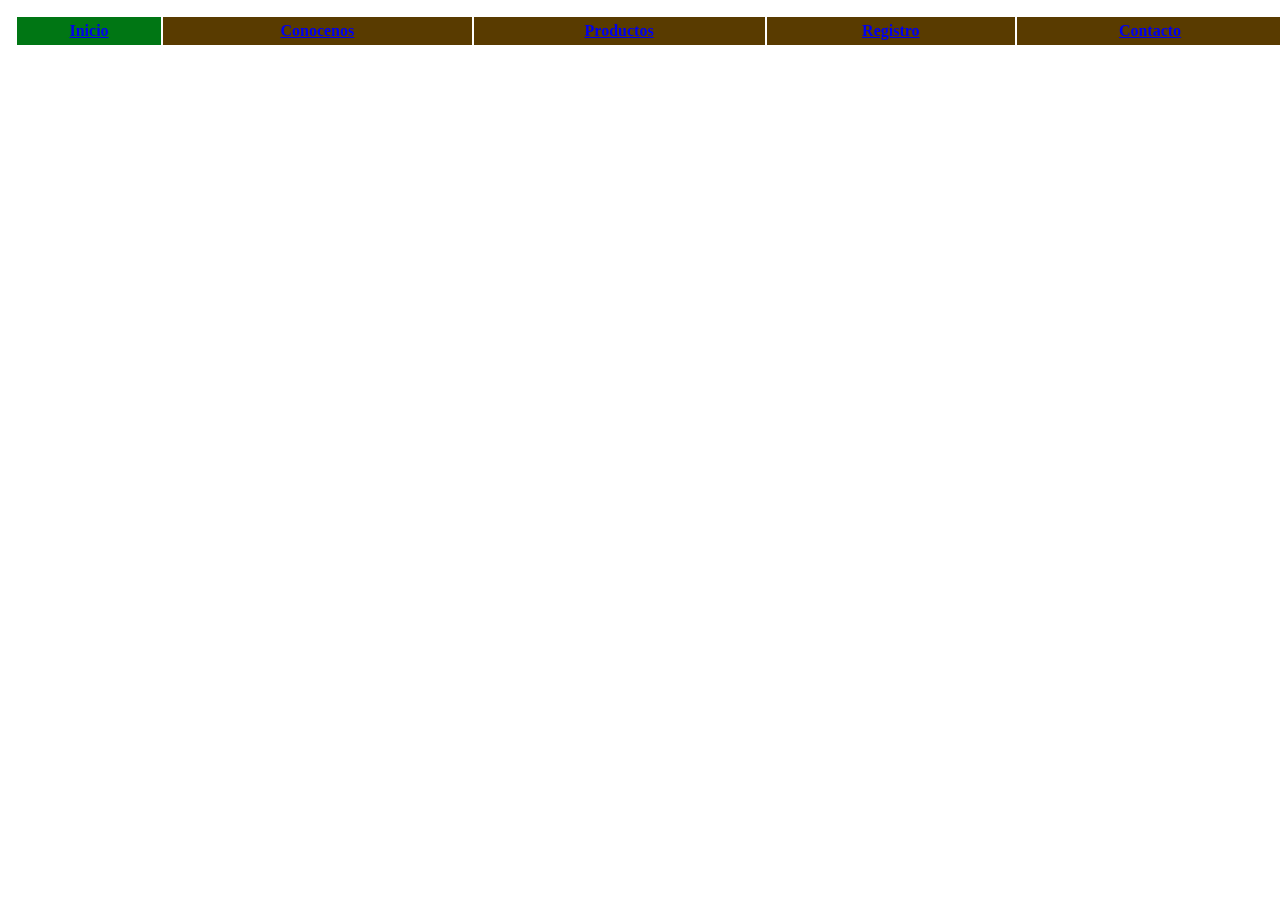
<file: index.html>
<!DOCTYPE html>
<html lang="en">
<head>
    <meta charset="UTF-8">
    <meta name="viewport" content="width=device-width, initial-scale=1.0">
    <title>inicio</title>
    <link rel="stylesheet" href="style.css">
</head>
<body>
    <table class="table">
        <tr>
            
            <th class="th1"><a href="index.html">Inicio</a></th>
            <th class="th"><a href="conocenos.html">Conocenos</a></th>
            <th class="th"><a href="productos.html">Productos</a></th>
            <th class="th"><a href="registro.html">Registro</a></th>
            <th class="th"><a href="contacto.html">Contacto</a></th>
            

        </tr>
    </table>
</body>
</html>
</file>
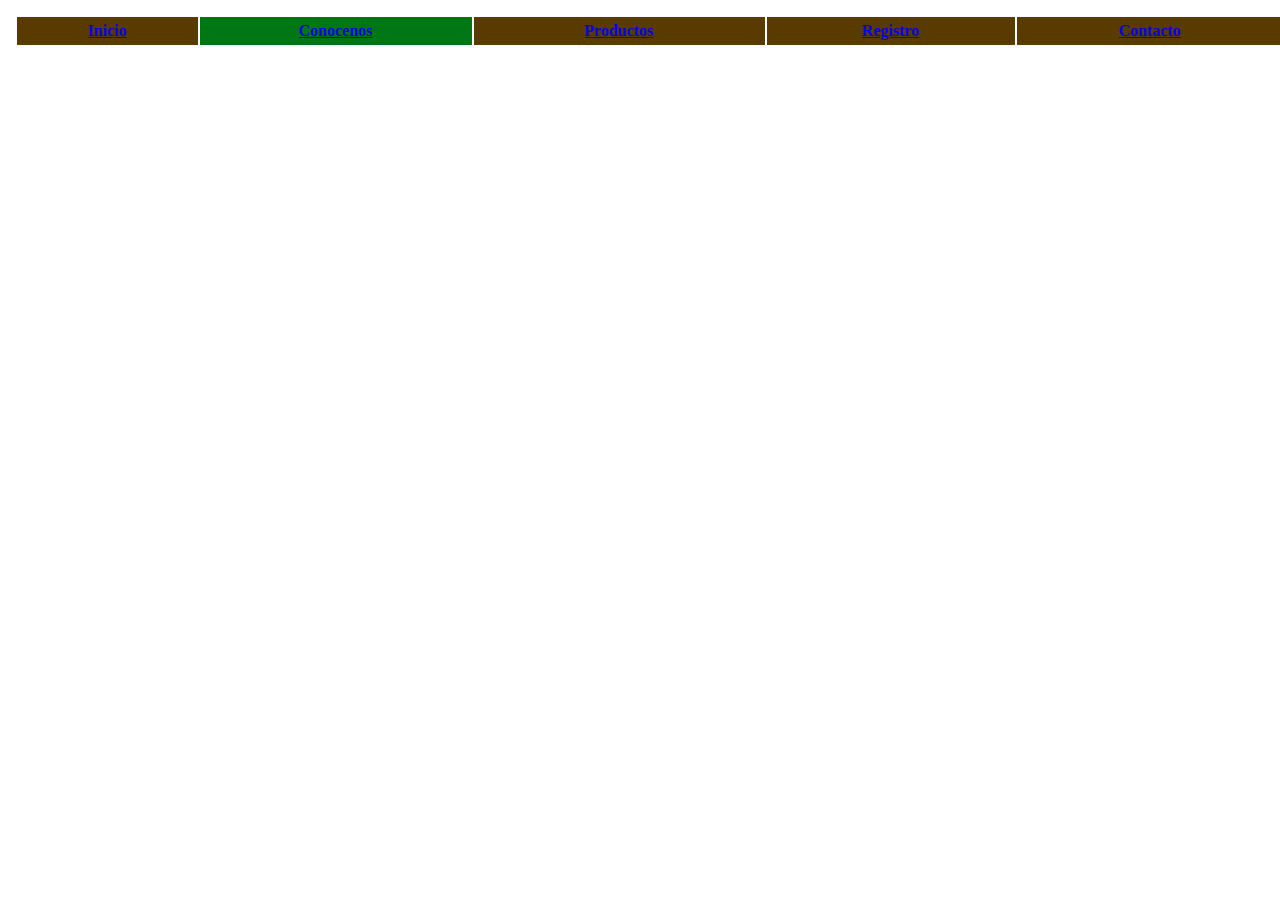
<file: conocenos.html>
<!DOCTYPE html>
<html lang="en">
<head>
    <meta charset="UTF-8">
    <meta name="viewport" content="width=device-width, initial-scale=1.0">
    <title>conocenos</title>
    <link rel="stylesheet" href="style.css">
</head>
<body>
    <table class="table">
        <tr>
            
            <th class="th"><a href="index.html">Inicio</a></th>
            <th class="th1"><a href="conocenos.html">Conocenos</a></th>
            <th class="th"><a href="productos.html">Productos</a></th>
            <th class="th"><a href="registro.html">Registro</a></th>
            <th class="th"><a href="contacto.html">Contacto</a></th>
            

        </tr>
    </table>
</body>
</html>
</file>
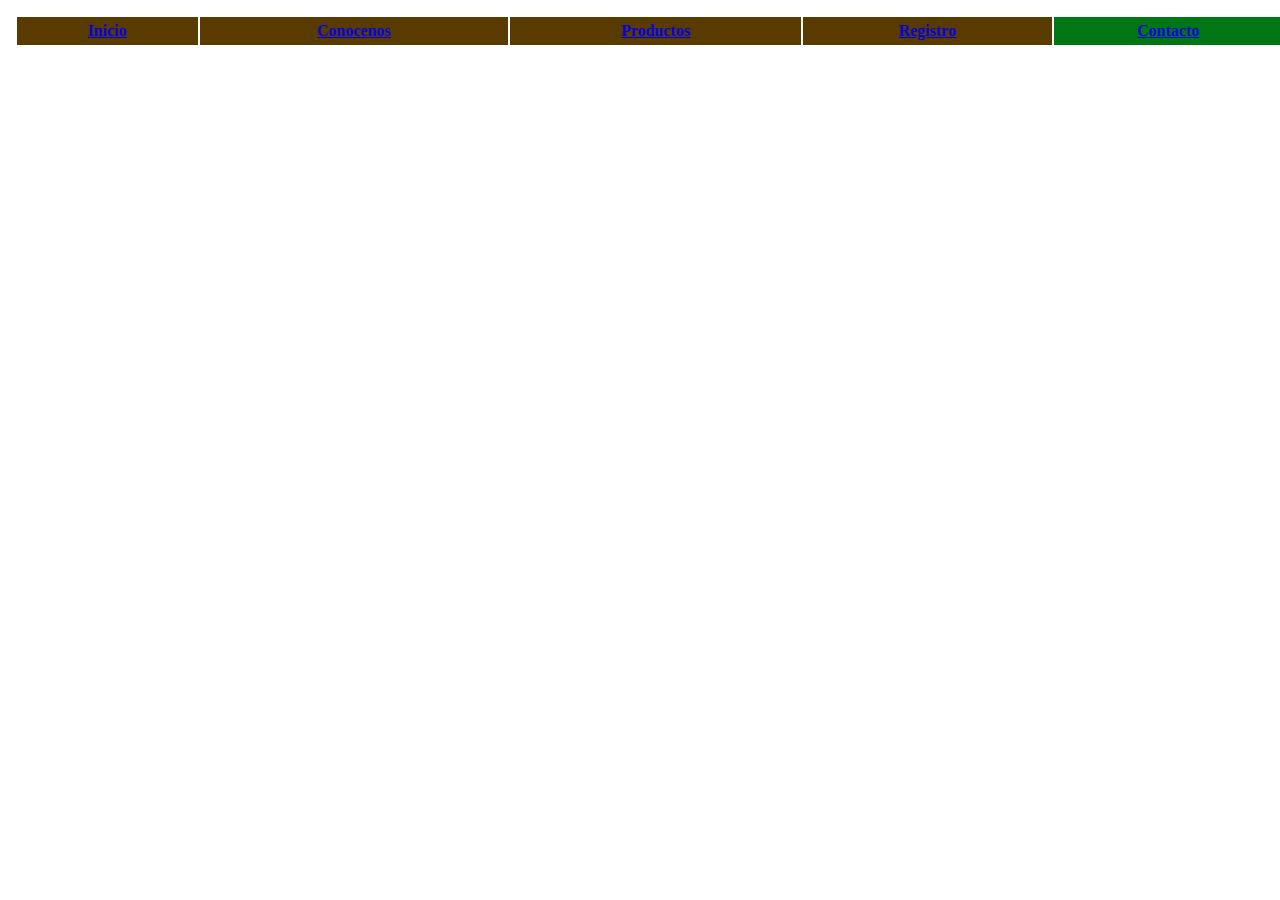
<file: contacto.html>
<!DOCTYPE html>
<html lang="en">
<head>
    <meta charset="UTF-8">
    <meta name="viewport" content="width=device-width, initial-scale=1.0">
    <title>contacto</title>
    <link rel="stylesheet" href="style.css">
</head>
<body>
    <table class="table">
        <tr>
            
            <th class="th"><a href="index.html">Inicio</a></th>
            <th class="th"><a href="conocenos.html">Conocenos</a></th>
            <th class="th"><a href="productos.html">Productos</a></th>
            <th class="th"><a href="registro.html">Registro</a></th>
            <th class="th1"><a href="contacto.html">Contacto</a></th>
            

        </tr>
    </table>
</body>
</html>
</file>
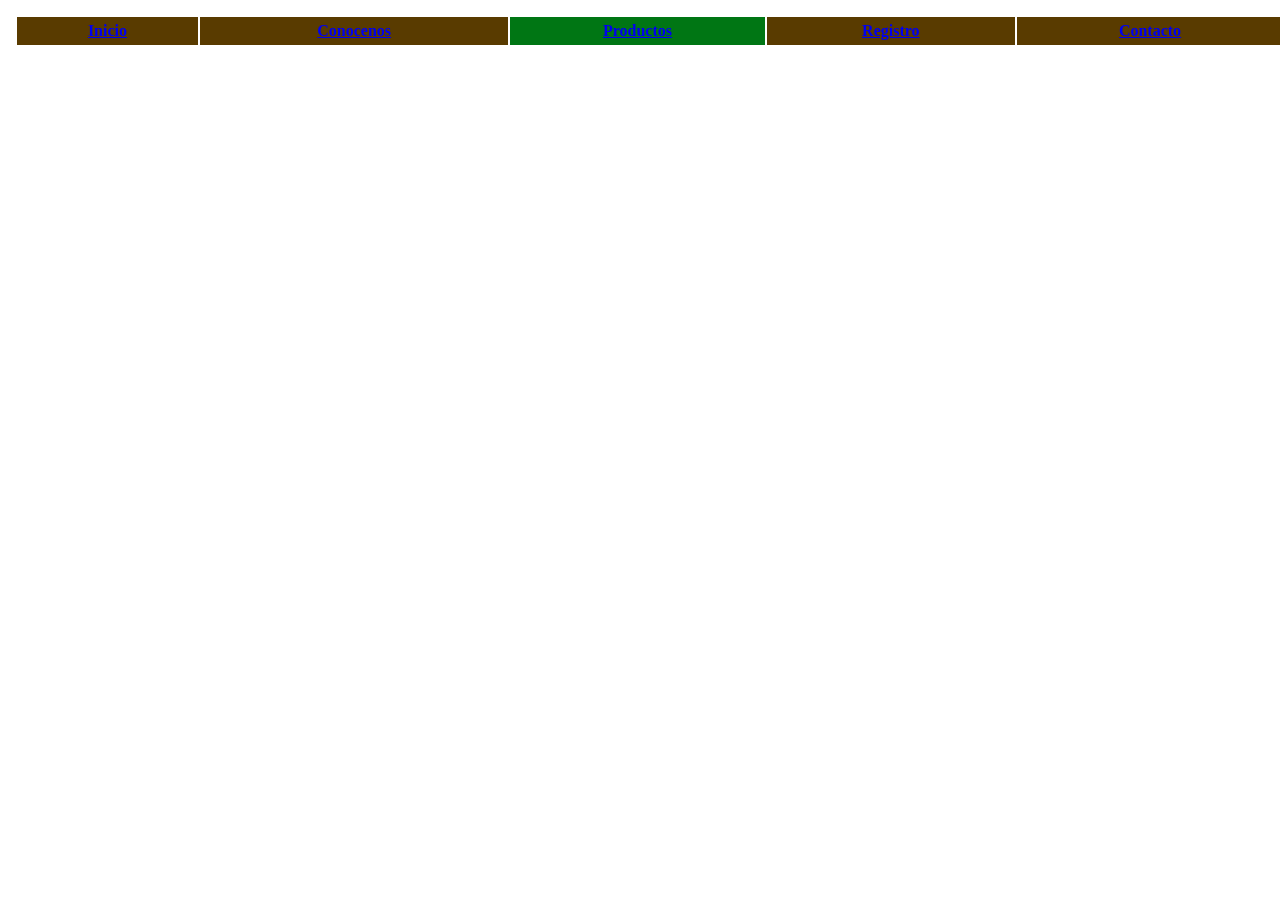
<file: productos.html>
<!DOCTYPE html>
<html lang="en">
<head>
    <meta charset="UTF-8">
    <meta name="viewport" content="width=device-width, initial-scale=1.0">
    <title>productos</title>
    <link rel="stylesheet" href="style.css">
</head>
<body>
    <table class="table">
        <tr>
            
            <th class="th"><a href="index.html">Inicio</a></th>
            <th class="th"><a href="conocenos.html">Conocenos</a></th>
            <th class="th1"><a href="productos.html">Productos</a></th>
            <th class="th"><a href="registro.html">Registro</a></th>
            <th class="th"><a href="contacto.html">Contacto</a></th>
            

        </tr>
    </table>
            



</body>
</html>
</file>
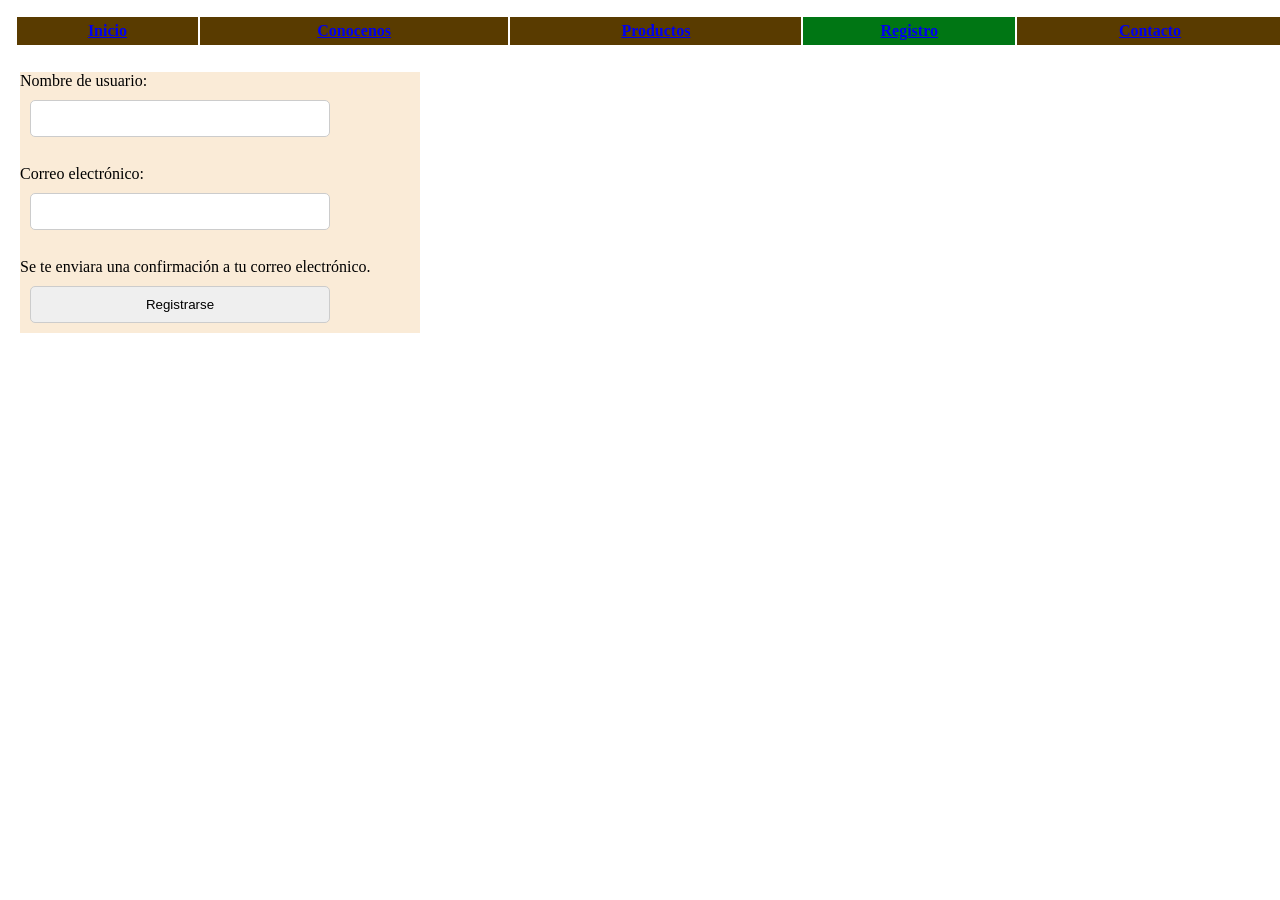
<file: registro.html>
<!DOCTYPE html>
<html lang="en">
<head>
    <meta charset="UTF-8">
    <meta name="viewport" content="width=device-width, initial-scale=1.0">
    <title>registro</title>
    <link rel="stylesheet" href="style.css">
</head>
<body>
    <table class="table">
        <tr>
            
            <th class="th"><a href="index.html">Inicio</a></th>
            <th class="th"><a href="conocenos.html">Conocenos</a></th>
            <th class="th"><a href="productos.html">Productos</a></th>
            <th class="th1"><a href="registro.html">Registro</a></th>
            <th class="th"><a href="contacto.html">Contacto</a></th>
            

        </tr>
    </table>
    
 
    <form >
        <label for="usuario">Nombre de usuario:</label>
        <input type="text" id="usuario" name="usuario"><br><br>
        <label for="correo">Correo electrónico:</label>
        <input type="email" id="correo" name="correo"><br><br>
        <p>Se te enviara una confirmación a tu correo electrónico.</p>
        <input type="submit" value="Registrarse">
    </form>


</body>
</html>
</file>
<file: style.css>
* {
    margin: 0px;
    padding: 0px;
    box-sizing: border-box;
}

.table{
    margin: 10px;
    width: 100%;
    padding: 5px;
    border-radius: 0px;
}
.table th {
    border: 5px solid #593b00; 
    background-color: #593b00; 
    text-align: center;
}   

.table .th1 {
    border: 0px solid #593b00;
    background-color: #007614;
    text-align: center;
}
form{
    width: 400px;
    background-color: antiquewhite;
    margin: 20px;
}
form input{
    margin: 10px;
    padding: 10px;
    width: 300px;
    border: 1px solid #ccc;
    border-radius: 5px;
}
</file>
